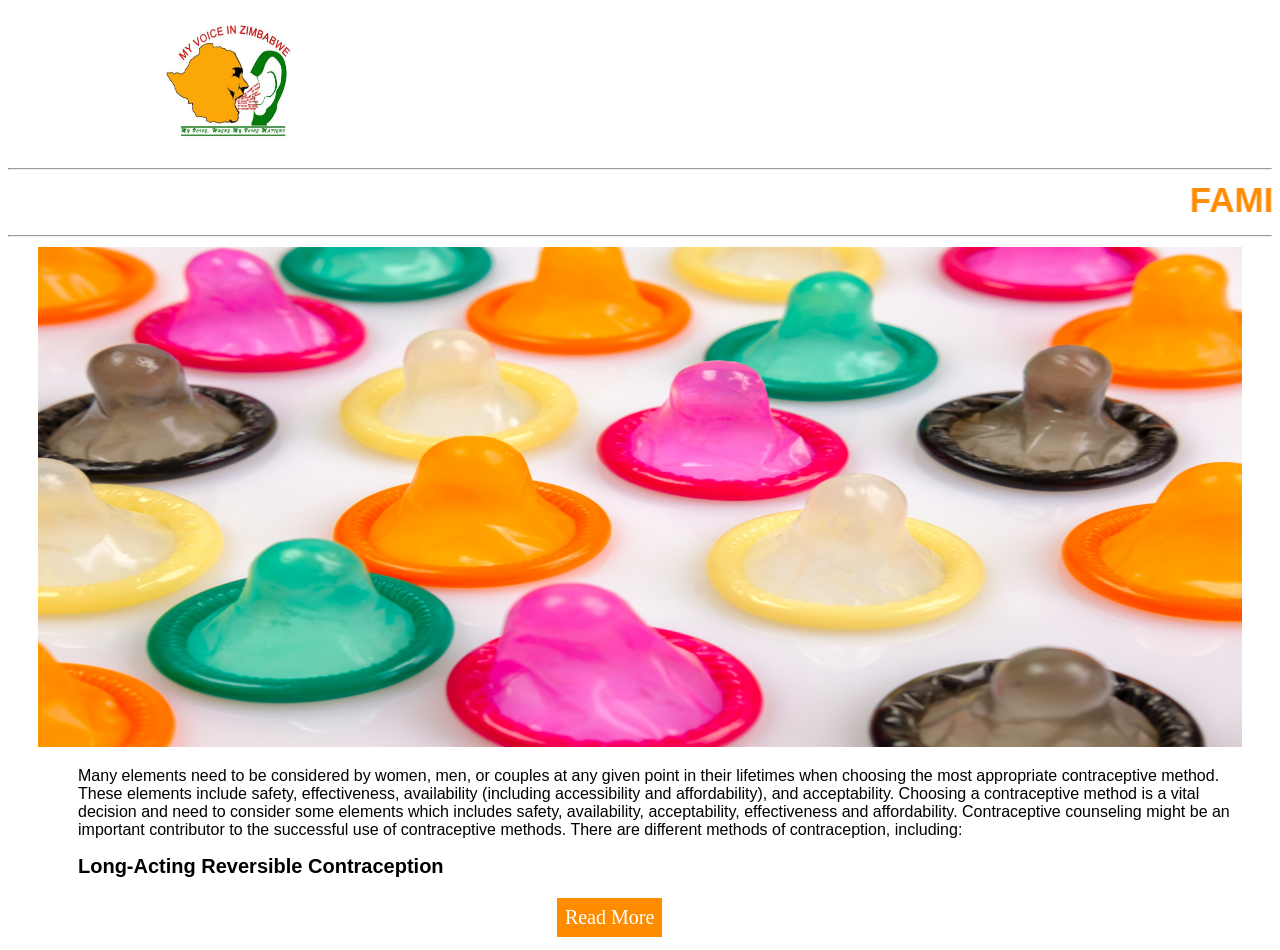
<file: Family Planning.html>
<!DOCTYPE html>
<html style="font-size: 16px;" lang="en"><head>
    <meta name="viewport" content="width=device-width, initial-scale=1.0">
    <meta charset="utf-8">
    <meta name="keywords" content="Agency, We are a&nbsp;Web Design Agency, Capabilities, We build usable&nbsp;products., Our Works, Contact Us">
    <meta name="description" content="">

    <script class="u-script" type="text/javascript" src="jquery.js" defer=""></script>
    <script class="u-script" type="text/javascript" src="nicepage.js" defer=""></script>
    <meta name="generator" content="Nicepage 4.21.12, nicepage.com">
    <link id="u-theme-google-font" rel="stylesheet" href="https://fonts.googleapis.com/css?family=Montserrat:100,100i,200,200i,300,300i,400,400i,500,500i,600,600i,700,700i,800,800i,900,900i|Open+Sans:300,300i,400,400i,500,500i,600,600i,700,700i,800,800i">
    <script type="application/ld+json">{
		"@context": "http://schema.org",
		"@type": "Organization",
		"name": "",
		"logo": "images/3d1cb46b-c73f-44c9-a49f-f830531c72dd.png"
}
</script>
    <meta name="theme-color" content="#d9fe3d">
    <meta property="og:title" content="Home">
    <meta property="og:type" content="website">
      <link href="https://fonts.googleapis.com/css?family=Open+Sans:300,400,500,600,700" rel="stylesheet">
<script>
  
</script>
   <style>
    .pagination {
  display: inline-block;
}

.pagination a {
  color: black;
  float: left;
  padding: 8px 16px;
  text-decoration: none;
  transition: background-color .3s;
  border: 1px solid #ddd;
  margin: 0 4px;
}

.pagination a.active {
  background-color: #4CAF50;
  color: white;
  border: 1px solid #4CAF50;
}

.pagination a:hover:not(.active) {background-color: #ddd;}
    .footer {
  width: 100%;
  background-color: black;
}
.footer .col {
  width: 190px;
  height: auto;
  float: left;
  box-sizing: border-box;
  padding: 20px;
}
.footer .col h2 {
  margin: 0;
  padding: 0;
  font-size: 15px;
  line-height: 17px;
  padding: 10px 0;
  color: #FF0063;
  text-transform: uppercase;
}
.footer .col ul {
  list-style-type: none;
  padding: 0;
}
.footer .col ul li {
  color: white;
  font-size: 12px;
  padding: 5px 0px;
}
.address ul li {
  display: inline-block;
  padding-right: 5px !important;
}

.footer .col ul li:hover {
  cursor: pointer;
  color: lightgray;
  font-weight: bold;
}
.clearfix {
  clear: both;
}
@media only screen and (min-width: 1280px) {
  .contain {
    width: 1200px;
    margin: 0 auto;
  }
}
@media only screen and (max-width: 1139px) {
  .contain .address {
    width: 1000px;
    display: block;
  }
  .address h2 {
    margin: 0px;
  }
}
@media only screen and (max-width: 950px) {
  .footer .col {
    width: 33%;
  }
  .footer .col h2 {
    font-size: 14px;
  }
  .footer .col ul li {
    font-size: 13px;
  }
}
@media only screen and (max-width: 500px) {
    .footer .col {
      width: 50%;
    }
    .footer .col h2 {
      font-size: 14px;
    }
    .footer .col ul li {
      font-size: 13px;
    }
}
@media only screen and (max-width: 340px) {
  .footer .col {
    width: 100%;
  }
}
    @import url('https://fonts.googleapis.com/css?family=Raleway');
#text{
display:none;
}
.btn-container{
  margin: auto;
  height:44px;
  width:166.23px;
  
}

.nav-item dropdown{

  display: inline;
}



a:active{
  color:#ffd323;
}
body{
   background-color:aqua;
}
button{
  user-select:none;
  -webkit-user-select:none;
  -moz-user-select:none;
  -ms-user-select:none;
  cursor:pointer;
  border:none;
  padding:8px;
  font-size:20px;
  background-color: darkorange;  color:white;
  font-family:cursive;
  box-sizing:border-box;
}
body{
  font-family:'Raleway',monospace;
  font-size:20px;
  color:black;
  background-color: white;
 
}
h1 {text-align: center;color: deepskyblue;}
img {
  display: block;
  margin-left: auto;
  margin-right: auto;
}
</style>
    </head>
  <body style="font-family: arial;">
<nav class="navbar navbar-expand-lg navbar-dark ftco_navbar bg-dark ftco-navbar-light" id="ftco-navbar">
      <div fl class="container">
       <img src="images/lg.jpg"height="150px" width="150px" class="circle" style="margin-left: 150px;">
         


                             
                            </div>

  

 </nav>
  </head>
  <body style="background-color:lih;" data-home-page="Home.html" data-home-page-title="Home" class="u-body u-xl-mode" data-lang="en"><header class="u-clearfix u-header u-header" id="sec-9a45"><div class="u-clearfix u-sheet u-valign-middle u-sheet-1">
       
        
    <section>
      <div>
        <hr></hr>
        <marquee><B style="color:darkorange;font-size: 35px;"> FAMILY PLANNING METHODS</B></marquee>
        <hr></hr>
          <div style="100%" class="container">
              <div style="padding-left: 30px;padding-right: 30px;border-style:none;" class="u-container-layout u-similar-container u-valign-bottom-xs u-container-layout-1">
                <img src="images/family.jpg" height="500px" width="100%" style="padding-top: -100px;">
                 <ul class="u-text u-text-3">

<p style="font-size: 16px;text-align: left;">

Many elements need to be considered by women, men, or couples at any given point in their lifetimes when choosing the most appropriate contraceptive method. These elements include safety, effectiveness, availability (including accessibility and affordability), and acceptability. 
Choosing a contraceptive method is a vital decision and need to consider some elements which includes safety, availability, acceptability, effectiveness and affordability. Contraceptive counseling might be an important contributor to the successful use of contraceptive methods. There are different methods of contraception, including:


</p>
  <b style="font-size:20px;">Long-Acting Reversible Contraception </b>
 <p id="text" style="font-size: 16px;text-align: left;">
 <br></br>
  <b>Intra Uterine Device</b>
  <br></br>
  It’s a small device that’s placed inside your uterus (womb) to prevent pregnancy. It can work for up to 10 years, depending on the IUD type which are Copper IUD - contains copper, a type of metal, doesn't contain hormones and Hormonal IUD – contains the hormone progestogen.
<br></br>
<b>Implants </b>
<br></br>
The implant is made up of two small rods the size of a matchstick. The rods are put under the skin in the inside of your arm. They slowly release a hormone called progestogen. They work for up to five years. You can have them taken out whenever you want.
<br></br>
 <b style="font-size:20px;">Hormonal Contraception </b>
 <br></br>
 <b>Combined Oral Contraceptive Pill</b>
<br></br>
Combination birth control pills keep your ovaries from releasing an egg. They also cause changes in the cervical mucus and the lining of the uterus (endometrium) to keep sperm from joining the egg.
<br></br>
<b>Progestogen-Only Pill</b>
<br></br>
The progestogen-only pill is a pill taken to prevent pregnancy. The progestogen-only pill contains one hormone – progestogen. It does not contain any estrogen. Progestogen-only pills work mainly by thickening the mucus in the cervix so sperm can’t travel through it. They also change the lining of the uterus so it is less likely to accept a fertilized egg.
<br></br>
<b>Depo Provera</b>
<br></br>
Depo-Provera is a well-known brand name for medroxyprogesterone acetate, a contraceptive injection that contains the hormone progestin. Depo-Provera is given as an injection every three months. Depo-Provera typically suppresses ovulation, keeping your ovaries from releasing an egg. It also thickens cervical mucus to keep sperm from reaching the egg.
<br></br>
<b>Emergency Contraceptive Pills</b>
<br></br>
ECPs are sometimes called “morning after” pills or postcoital contraceptives.
Work by preventing or delaying the release of eggs from the ovaries (ovulation). They do not work if a woman is already pregnant.
<br></br>
• Emergency contraceptive pills (ECPs) help a woman avoid pregnancy after she has sex without contraception.
<br></br>
• ECPs help to prevent pregnancy when taken up to 5 days after unprotected sex. The sooner they are taken, the better.
<br></br> 
• Do not disrupt an existing pregnancy. 
<br></br>
• Safe for all women—even women who cannot use ongoing hormonal contraceptive methods.
<br></br>
• Provide an opportunity for women to start using an ongoing family planning method.
<br></br>
• Several options can be used as emergency contraceptive pills. Dedicated products, progestin-only pills, and combined oral contraceptives all can act as emergency contraceptives.
<br></br>
 <b style="font-size:20px;">Barriers methods</b>
<br></br>
<b>Condom</b>
<br></br>
A condom is a fine tube which is rolled on to the penis before sex. It is a barrier to stop sperm and infection passing between sexual partners. It is usually made of rubber. Condoms are used for vaginal, anal, and oral sex. Condoms help protect against pregnancy and sexually transmissible infections (STIs), including HIV, which can lead to AIDS. Partners share responsibility for safer sex and contraception. Most other methods of contraception don’t protect you against STIs, including HIV. To protect yourself, use condoms as well.
<br></br>

 <b style="font-size:20px;">Fertility Awareness</b>
 <br></br>
 Fertility Awareness
 <br></br>
It is learning the signs of fertility in your menstrual cycle to help you plan or avoid a pregnancy. Fertility awareness is a method to plan or avoid a pregnancy by recognizing the signs of fertility in your menstrual cycle. This page explains how this method works.
 <br></br>
  <b style="font-size:20px;">Permanent Contraception</b>
   <br></br>
   <b>Male Sterilization–Vasectomy</b>
 <br></br>
 The vas deferens are cut and tied during a vasectomy. When you ejaculate the fluid or semen from your penis contains sperm. Sperm are made in your testicles and travel up your vas deferens to mix with your semen. These are the tubes that are cut and tied when you have a vasectomy.
<br></br>
<b>Female Sterilization—Tubal ligation </b>
<br></br>
A woman can have her fallopian tubes tied so that sperm and eggs cannot meet for fertilization. The procedure can be done in a hospital or in an outpatient surgical center.
<br></br>
<br></br>
<b style="font-size:35px;" >REFERENCES</b>
<br></br>

1.<a href=" https://www.who.int/hiv/pub/toolkits/prep-preventing hiv-during pregnancy/en/"><i ></i>Preventing HIV during pregnancy and breastfeeding in the context of PrEP. Technical brief. 2017. </a>
 <br></br>
2.<a href=" https://www. who.int/reproductivehealth/publications/family_planning/ppfp_strategies/en/"><i ></i>Programming strategies for postpartum family planning. 2013.  Promoting sexual and reproductive health for persons with disabilities.</a>
<br></br>
3.<a href=" https://www.who.int/reproductivehealth/ publications/general/9789241598682/en/"><i ></i>WHO/UNFPA guidance note. 2009. </a>
<br></br>
4.<a href="https://apps.who.int/iris/bitstream/10665/77764/1/9789241504843_eng.pd"><i ></i>WHO recommendations: optimizing health worker roles to improve access to key maternal and newborn health interventions through task shifting. 2012. </a>
<br></br>
5.<a href="5. https://www.who.int/news-room/fact-sheet/detail/family-planning-contraception"><i ></i>https://www.who.int/news-room/fact-sheet/detail/family-planning-contraception


.</a>

<br></br>
</p>
 </span>
</div>
<div class="btn-container" >
<button id="toggle">Read More</button>
</div>
              
              </div>
            </div>
           


         
</html>
</file>
